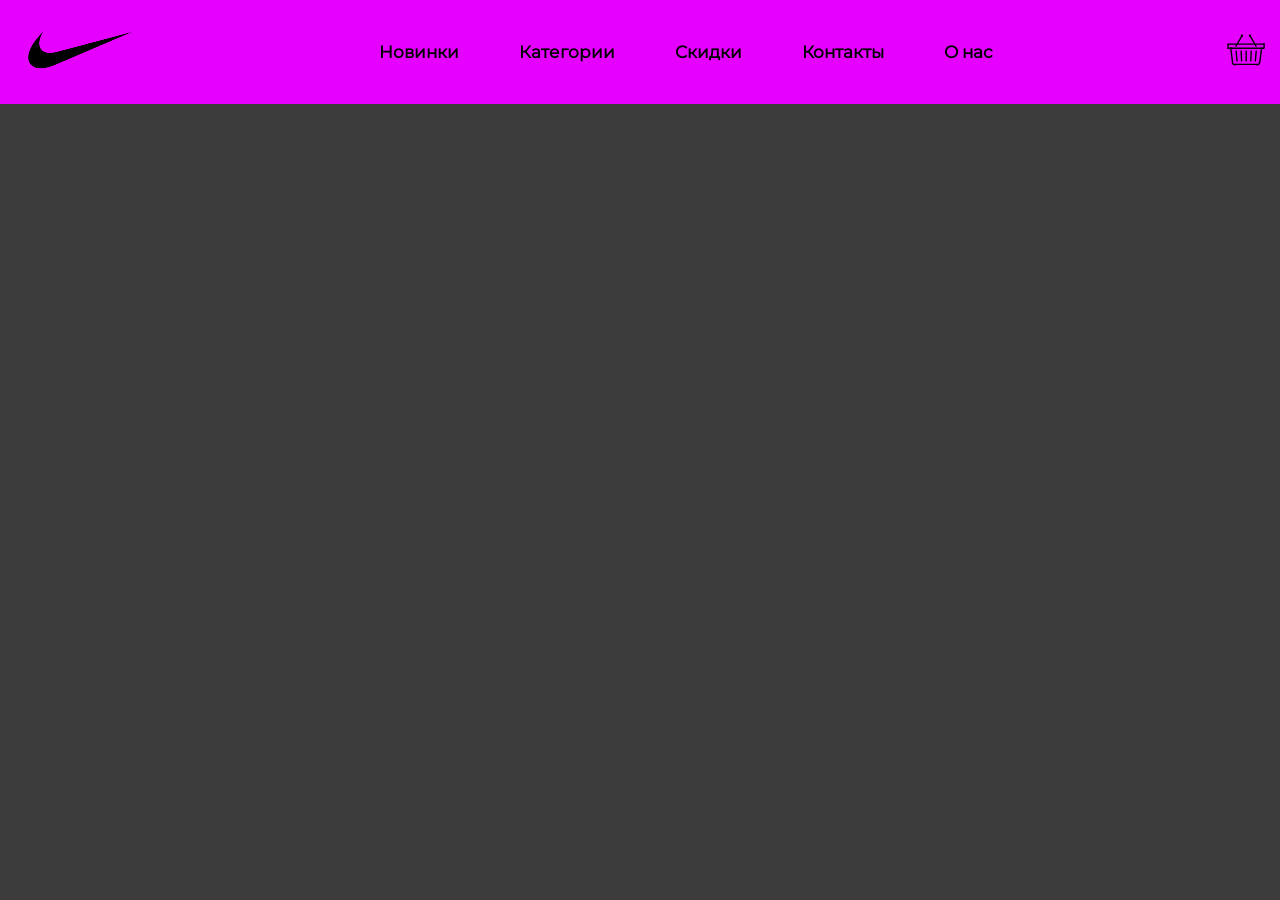
<file: index.html>
<!DOCTYPE html>
<html lang="en">
  <head>
    <meta charset="UTF-8">
    <link rel="icon" href="/dinara-market/favicon.ico">
    <meta name="viewport" content="width=device-width, initial-scale=1.0">
    <title>Market</title>
    <script type="module" crossorigin src="/dinara-market/assets/index-BvDf8HJc.js"></script>
    <link rel="stylesheet" crossorigin href="/dinara-market/assets/index-KvEwP8Dq.css">
  </head>
  <body>
    <div id="app"></div>
  </body>
</html>
</file>
<file: dinara-market/assets/index-KvEwP8Dq.css>
:root{--swiper-navigation-size: 44px}.swiper-button-prev,.swiper-button-next{position:absolute;top:var(--swiper-navigation-top-offset, 50%);width:calc(var(--swiper-navigation-size) / 44 * 27);height:var(--swiper-navigation-size);margin-top:calc(0px - (var(--swiper-navigation-size) / 2));z-index:10;cursor:pointer;display:flex;align-items:center;justify-content:center;color:var(--swiper-navigation-color, var(--swiper-theme-color))}.swiper-button-prev.swiper-button-disabled,.swiper-button-next.swiper-button-disabled{opacity:.35;cursor:auto;pointer-events:none}.swiper-button-prev.swiper-button-hidden,.swiper-button-next.swiper-button-hidden{opacity:0;cursor:auto;pointer-events:none}.swiper-navigation-disabled .swiper-button-prev,.swiper-navigation-disabled .swiper-button-next{display:none!important}.swiper-button-prev svg,.swiper-button-next svg{width:100%;height:100%;object-fit:contain;transform-origin:center}.swiper-rtl .swiper-button-prev svg,.swiper-rtl .swiper-button-next svg{transform:rotate(180deg)}.swiper-button-prev,.swiper-rtl .swiper-button-next{left:var(--swiper-navigation-sides-offset, 10px);right:auto}.swiper-button-lock{display:none}.swiper-button-prev:after,.swiper-button-next:after{font-family:swiper-icons;font-size:var(--swiper-navigation-size);text-transform:none!important;letter-spacing:0;font-variant:initial;line-height:1}.swiper-button-prev:after,.swiper-rtl .swiper-button-next:after{content:"prev"}.swiper-button-next,.swiper-rtl .swiper-button-prev{right:var(--swiper-navigation-sides-offset, 10px);left:auto}.swiper-button-next:after,.swiper-rtl .swiper-button-prev:after{content:"next"}@font-face{font-family:swiper-icons;src:url(data:application/font-woff;charset=utf-8;base64,\ [base64]//wADZ2x5ZgAAAywAAADMAAAD2MHtryVoZWFkAAABbAAAADAAAAA2E2+eoWhoZWEAAAGcAAAAHwAAACQC9gDzaG10eAAAAigAAAAZAAAArgJkABFsb2NhAAAC0AAAAFoAAABaFQAUGG1heHAAAAG8AAAAHwAAACAAcABAbmFtZQAAA/gAAAE5AAACXvFdBwlwb3N0AAAFNAAAAGIAAACE5s74hXjaY2BkYGAAYpf5Hu/j+W2+MnAzMYDAzaX6QjD6/4//Bxj5GA8AuRwMYGkAPywL13jaY2BkYGA88P8Agx4j+/8fQDYfA1AEBWgDAIB2BOoAeNpjYGRgYNBh4GdgYgABEMnIABJzYNADCQAACWgAsQB42mNgYfzCOIGBlYGB0YcxjYGBwR1Kf2WQZGhhYGBiYGVmgAFGBiQQkOaawtDAoMBQxXjg/wEGPcYDDA4wNUA2CCgwsAAAO4EL6gAAeNpj2M0gyAACqxgGNWBkZ2D4/wMA+xkDdgAAAHjaY2BgYGaAYBkGRgYQiAHyGMF8FgYHIM3DwMHABGQrMOgyWDLEM1T9/w8UBfEMgLzE////P/5//f/V/xv+r4eaAAeMbAxwIUYmIMHEgKYAYjUcsDAwsLKxc3BycfPw8jEQA/[base64]/uznmfPFBNODM2K7MTQ45YEAZqGP81AmGGcF3iPqOop0r1SPTaTbVkfUe4HXj97wYE+yNwWYxwWu4v1ugWHgo3S1XdZEVqWM7ET0cfnLGxWfkgR42o2PvWrDMBSFj/IHLaF0zKjRgdiVMwScNRAoWUoH78Y2icB/yIY09An6AH2Bdu/UB+yxopYshQiEvnvu0dURgDt8QeC8PDw7Fpji3fEA4z/PEJ6YOB5hKh4dj3EvXhxPqH/SKUY3rJ7srZ4FZnh1PMAtPhwP6fl2PMJMPDgeQ4rY8YT6Gzao0eAEA409DuggmTnFnOcSCiEiLMgxCiTI6Cq5DZUd3Qmp10vO0LaLTd2cjN4fOumlc7lUYbSQcZFkutRG7g6JKZKy0RmdLY680CDnEJ+UMkpFFe1RN7nxdVpXrC4aTtnaurOnYercZg2YVmLN/d/gczfEimrE/fs/bOuq29Zmn8tloORaXgZgGa78yO9/cnXm2BpaGvq25Dv9S4E9+5SIc9PqupJKhYFSSl47+Qcr1mYNAAAAeNptw0cKwkAAAMDZJA8Q7OUJvkLsPfZ6zFVERPy8qHh2YER+3i/BP83vIBLLySsoKimrqKqpa2hp6+jq6RsYGhmbmJqZSy0sraxtbO3sHRydnEMU4uR6yx7JJXveP7WrDycAAAAAAAH//wACeNpjYGRgYOABYhkgZgJCZgZNBkYGLQZtIJsFLMYAAAw3ALgAeNolizEKgDAQBCchRbC2sFER0YD6qVQiBCv/H9ezGI6Z5XBAw8CBK/m5iQQVauVbXLnOrMZv2oLdKFa8Pjuru2hJzGabmOSLzNMzvutpB3N42mNgZGBg4GKQYzBhYMxJLMlj4GBgAYow/P/PAJJhLM6sSoWKfWCAAwDAjgbRAAB42mNgYGBkAIIbCZo5IPrmUn0hGA0AO8EFTQAA);font-weight:400;font-style:normal}:root{--swiper-theme-color: #007aff}:host{position:relative;display:block;margin-left:auto;margin-right:auto;z-index:1}.swiper{margin-left:auto;margin-right:auto;position:relative;overflow:hidden;list-style:none;padding:0;z-index:1;display:block}.swiper-vertical>.swiper-wrapper{flex-direction:column}.swiper-wrapper{position:relative;width:100%;height:100%;z-index:1;display:flex;transition-property:transform;transition-timing-function:var(--swiper-wrapper-transition-timing-function, initial);box-sizing:content-box}.swiper-android .swiper-slide,.swiper-ios .swiper-slide,.swiper-wrapper{transform:translateZ(0)}.swiper-horizontal{touch-action:pan-y}.swiper-vertical{touch-action:pan-x}.swiper-slide{flex-shrink:0;width:100%;height:100%;position:relative;transition-property:transform;display:block}.swiper-slide-invisible-blank{visibility:hidden}.swiper-autoheight,.swiper-autoheight .swiper-slide{height:auto}.swiper-autoheight .swiper-wrapper{align-items:flex-start;transition-property:transform,height}.swiper-backface-hidden .swiper-slide{transform:translateZ(0);-webkit-backface-visibility:hidden;backface-visibility:hidden}.swiper-3d.swiper-css-mode .swiper-wrapper{perspective:1200px}.swiper-3d .swiper-wrapper{transform-style:preserve-3d}.swiper-3d{perspective:1200px}.swiper-3d .swiper-slide,.swiper-3d .swiper-cube-shadow{transform-style:preserve-3d}.swiper-css-mode>.swiper-wrapper{overflow:auto;scrollbar-width:none;-ms-overflow-style:none}.swiper-css-mode>.swiper-wrapper::-webkit-scrollbar{display:none}.swiper-css-mode>.swiper-wrapper>.swiper-slide{scroll-snap-align:start start}.swiper-css-mode.swiper-horizontal>.swiper-wrapper{scroll-snap-type:x mandatory}.swiper-css-mode.swiper-vertical>.swiper-wrapper{scroll-snap-type:y mandatory}.swiper-css-mode.swiper-free-mode>.swiper-wrapper{scroll-snap-type:none}.swiper-css-mode.swiper-free-mode>.swiper-wrapper>.swiper-slide{scroll-snap-align:none}.swiper-css-mode.swiper-centered>.swiper-wrapper:before{content:"";flex-shrink:0;order:9999}.swiper-css-mode.swiper-centered>.swiper-wrapper>.swiper-slide{scroll-snap-align:center center;scroll-snap-stop:always}.swiper-css-mode.swiper-centered.swiper-horizontal>.swiper-wrapper>.swiper-slide:first-child{margin-inline-start:var(--swiper-centered-offset-before)}.swiper-css-mode.swiper-centered.swiper-horizontal>.swiper-wrapper:before{height:100%;min-height:1px;width:var(--swiper-centered-offset-after)}.swiper-css-mode.swiper-centered.swiper-vertical>.swiper-wrapper>.swiper-slide:first-child{margin-block-start:var(--swiper-centered-offset-before)}.swiper-css-mode.swiper-centered.swiper-vertical>.swiper-wrapper:before{width:100%;min-width:1px;height:var(--swiper-centered-offset-after)}.swiper-3d .swiper-slide-shadow,.swiper-3d .swiper-slide-shadow-left,.swiper-3d .swiper-slide-shadow-right,.swiper-3d .swiper-slide-shadow-top,.swiper-3d .swiper-slide-shadow-bottom{position:absolute;left:0;top:0;width:100%;height:100%;pointer-events:none;z-index:10}.swiper-3d .swiper-slide-shadow{background:#00000026}.swiper-3d .swiper-slide-shadow-left{background-image:linear-gradient(to left,#00000080,#0000)}.swiper-3d .swiper-slide-shadow-right{background-image:linear-gradient(to right,#00000080,#0000)}.swiper-3d .swiper-slide-shadow-top{background-image:linear-gradient(to top,#00000080,#0000)}.swiper-3d .swiper-slide-shadow-bottom{background-image:linear-gradient(to bottom,#00000080,#0000)}.swiper-lazy-preloader{width:42px;height:42px;position:absolute;left:50%;top:50%;margin-left:-21px;margin-top:-21px;z-index:10;transform-origin:50%;box-sizing:border-box;border:4px solid var(--swiper-preloader-color, var(--swiper-theme-color));border-radius:50%;border-top-color:transparent}.swiper:not(.swiper-watch-progress) .swiper-lazy-preloader,.swiper-watch-progress .swiper-slide-visible .swiper-lazy-preloader{animation:swiper-preloader-spin 1s infinite linear}.swiper-lazy-preloader-white{--swiper-preloader-color: #fff}.swiper-lazy-preloader-black{--swiper-preloader-color: #000}@keyframes swiper-preloader-spin{0%{transform:rotate(0)}to{transform:rotate(360deg)}}*{margin:0;padding:0;box-sizing:border-box}a{text-decoration:none}ul{list-style:none}button,input,textarea{outline:none;border:none;resize:none;background:transparent}body{-webkit-user-select:none;user-select:none;background:#3c3c3c;font-family:Montserrat}.container{max-width:1280px;margin:0 auto;padding:0 15px}@media (max-width: 1200px){.container{max-width:960px}}@media (max-width: 992px){.container{max-width:720px}}@media (max-width: 768px){.container{max-width:540px}}@media (max-width: 576px){.container{max-width:auto}}.main{height:100vh;padding-top:100px}@media (max-width: 576px){.main{padding-top:50px}}.card{width:100%;height:500px;margin-top:50px;background:#fff;border-radius:10px;box-shadow:10px 10px 20px #00000080;overflow:hidden;display:flex;align-items:center;padding:30px}.card__img{width:100%;height:100%;object-fit:cover;padding:20px}.card__content{width:55%;display:flex;flex-direction:column;justify-content:center;padding-left:50px;row-gap:20px}.card__content-title{font-size:35px;font-weight:700;line-height:24px;color:#000}.card__content-description{font-size:20px;font-weight:400;line-height:20px;color:#000}.card__buy{margin-top:50px;display:flex;justify-content:space-between;align-items:center;padding:20px}.card__buy-price{color:#000;font-size:20px;font-weight:600;line-height:20px}.card__buy-btn{color:#000;font-size:18px;font-weight:500;line-height:20px;padding:12px 20px;background:#fff;cursor:pointer;transition:.3s linear}.card__buy-btn:hover{background:#0f0;color:#fff}.swiper{width:100%;height:100%;overflow:hidden;display:block}.swiper-container{width:100%;height:100%}.swiper-slide{width:100%;height:100%;padding:50px;display:flex;align-items:center;justify-content:center}.swiper-wrapper{max-width:500px;width:100%;height:100%;display:flex;align-items:center;transition-property:transform;box-sizing:content-box}@font-face{font-family:Montserrat;font-style:normal;font-weight:400;src:url(/dinara-market/assets/Montserrat-Regular-BQsUpcHj.ttf)}.header{background:#e600ff}.header__logo{padding:5px}.header__nav{display:flex;align-items:center;justify-content:space-between;overflow:hidden}.header__nav-list{display:flex;align-items:center;justify-content:space-between;flex-wrap:wrap;row-gap:20px;column-gap:60px;transition:.5s linear}@media (max-width: 992px){.header__nav-list{position:absolute;top:100px;right:0;width:320px;flex-direction:column;background:#fff;transform:translateY(-200%)}}.header__nav-list.open{transform:translateY(0)}.header__nav-link{display:flex;color:#000;font-size:17px;font-weight:600;line-height:20px;position:relative;text-align:center;transition:.5s linear}@media (max-width: 992px){.header__nav-link{padding:10px 20px}}.header__btn{display:inline-block;cursor:pointer;background:none;border:none;position:relative;display:none}@media (max-width: 992px){.header__btn{display:block}}.header__btn-line{display:block;width:30px;height:3px;margin:6px auto;background-color:#333;border-radius:5px;transition:.5s linear}.header__btn.active .header__btn-line:nth-child(1){transform:translateY(9px) rotate(45deg)}.header__btn.active .header__btn-line:nth-child(2){transform:translateY(.5px) rotate(45deg) translate(-.5px);opacity:0}.header__btn.active .header__btn-line:nth-child(3){transform:translateY(-9px) rotate(-45deg)}.cards__block{display:grid;grid-template-columns:repeat(auto-fit,minmax(280px,1fr));gap:2rem}.cards__item{display:flex;flex-direction:column;justify-content:center;padding:1rem;border:1px solid #ccc;background:#fff;border-radius:10px}.cards__img{width:100%;height:315px;object-fit:cover;border-radius:5px;border:1px solid rgba(0,0,0,.1019607843);overflow:hidden}.cards__buy{display:flex;align-items:center;justify-content:space-between}.cards__buy-price{color:#062f42;font-size:20px;font-weight:400;line-height:24px}.cards__buy-btn{color:#062f42;font-size:16px;font-weight:400;line-height:20px;padding:5px 20px;border:1px solid #00c711;transition:.3s linear}.cards__buy-btn:hover{background:#00c711;color:#fff}.search{display:flex;justify-content:space-between;align-items:flex-start;flex-wrap:wrap;padding-bottom:50px}@media (max-width: 576px){.search{justify-content:center;padding-bottom:30px}}.search>.filter__box{display:flex;align-items:center;position:relative;column-gap:100px;padding-bottom:115px;row-gap:10px;flex-wrap:wrap}@media (max-width: 576px){.search>.filter__box{justify-content:center;padding-bottom:50px}}.search>.filter__list{display:flex;align-items:center;position:relative;padding:10px;max-width:200px;width:100%;background:#fff}.products-quantity{display:flex;color:#000;font-size:16px;font-weight:550;line-height:20px;padding:12px 10px;background:#fff}.filter{display:flex;justify-content:space-between;align-items:flex-start}.filter__search{padding:12px 20px;background:#fff;font-size:16px;width:300px}.filter__box{display:flex;align-items:center;position:relative;column-gap:100px;overflow:hidden;padding-bottom:150px}.filter__list{display:flex;align-items:center;position:relative;padding:10px;max-width:126px;width:100%;background:#fff;cursor:pointer}.filter__list-item{color:#000;font-size:16px;font-weight:400;line-height:20px;width:136px;display:flex;align-items:center;justify-content:space-between}.filter__list-item img{transition:.4s linear}.filter__list.active img{transform:rotate(180deg)}.filter__dropdown{position:absolute;top:55px;left:0;max-width:125px;width:100%;background:#fff;text-align:center;transform:translateY(-30%);transition:.2s linear;z-index:-1;opacity:0;cursor:pointer}.filter__dropdown-item{color:#000;font-size:16px;font-weight:400;line-height:20px;padding:8px 6px}.filter__dropdown-item:hover{background:#e9e9e9;box-shadow:0 0 10px #cdcdcd}.filter__list.active+.filter__dropdown{transform:translateY(0);opacity:1;z-index:999}.filter__btn{color:#000;font-size:16px;font-weight:400;line-height:20px;padding:12px 20px;background:#fff;cursor:pointer}.filter .all__products-quantity{color:#000;font-size:16px;font-weight:550;line-height:20px;padding:12px 10px;background:#fff}.pagination{display:flex;align-items:center;justify-content:center;gap:30px;margin-top:50px;padding-bottom:50px}.pagination__line{font-size:20px;font-weight:400;line-height:24px;color:#fff;background:#000;padding:5px}.pagination__btn{padding:5px 15px;text-transform:uppercase;font-size:22px;font-weight:700;background:#000;border:1px solid #ffffff;color:#fff;cursor:pointer}.pagination__btn:disabled{display:none}
</file>
